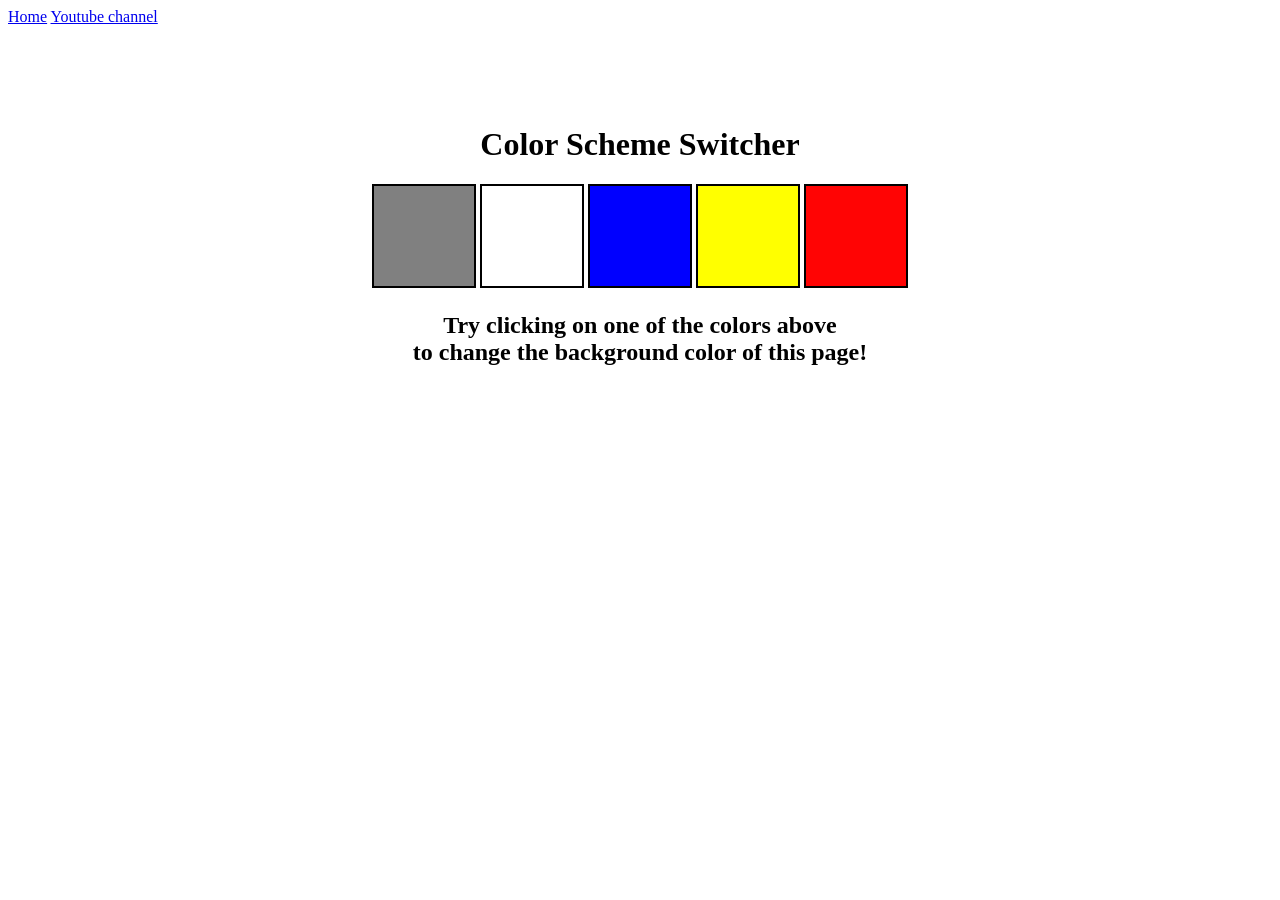
<file: 1colorChanger/index.html>
<!DOCTYPE html>
<html lang="en">
  <head>
    <meta charset="UTF-8" />
    <meta name="viewport" content="width=device-width, initial-scale=1.0" />
    <meta http-equiv="X-UA-Compatible" content="ie=edge" />
    <link rel="stylesheet" href="style.css" />
    <!-- <link rel="stylesheet" href="../styles.css" /> -->
    <title>JavaScript Background Color Switcher</title>
  </head>
  <body>
    <nav>
      <a href="/" aria-current="page">Home</a>
      <a target="_blank" href="https://www.youtube.com/@chaiaurcode"
        >Youtube channel</a
      >
    </nav>
    <div class="canvas">
      <!-- <a
        style="
          background-color: #fff;
          padding: 10px 30px;
          border-radius: 8px;
          color: #212121;
          text-decoration: none;
          border: 2px solid #212121;
        "
        href="../index.html"
        >Back to Home Page</a
      > -->
      <h1>Color Scheme Switcher</h1>
      <span class="button" id="grey"></span>
      <span class="button" id="white"></span>
      <span class="button" id="blue"></span>
      <span class="button" id="yellow"></span>
      <span class="button" id="red"></span>

      <h2>
        Try clicking on one of the colors above
        <span>to change the background color of this page!</span>
      </h2>
    </div>
    <script src="chaiaurcode.js"></script>
  </body>
</html>
</file>
<file: 1colorChanger/style.css>
html {
  margin: 0;
}

span {
  display: block;
}
.canvas {
  margin: 100px auto 100px;
  width: 80%;
  text-align: center;
}

.button {
  width: 100px;
  height: 100px;
  border: solid black 2px;
  display: inline-block;
}

#grey {
  background: grey;
}

#white {
  background: white;
}
#blue {
  background: blue;
}
#yellow {
  background: yellow;
}
#red{
  background: rgb(255, 4, 4);
}
</file>
